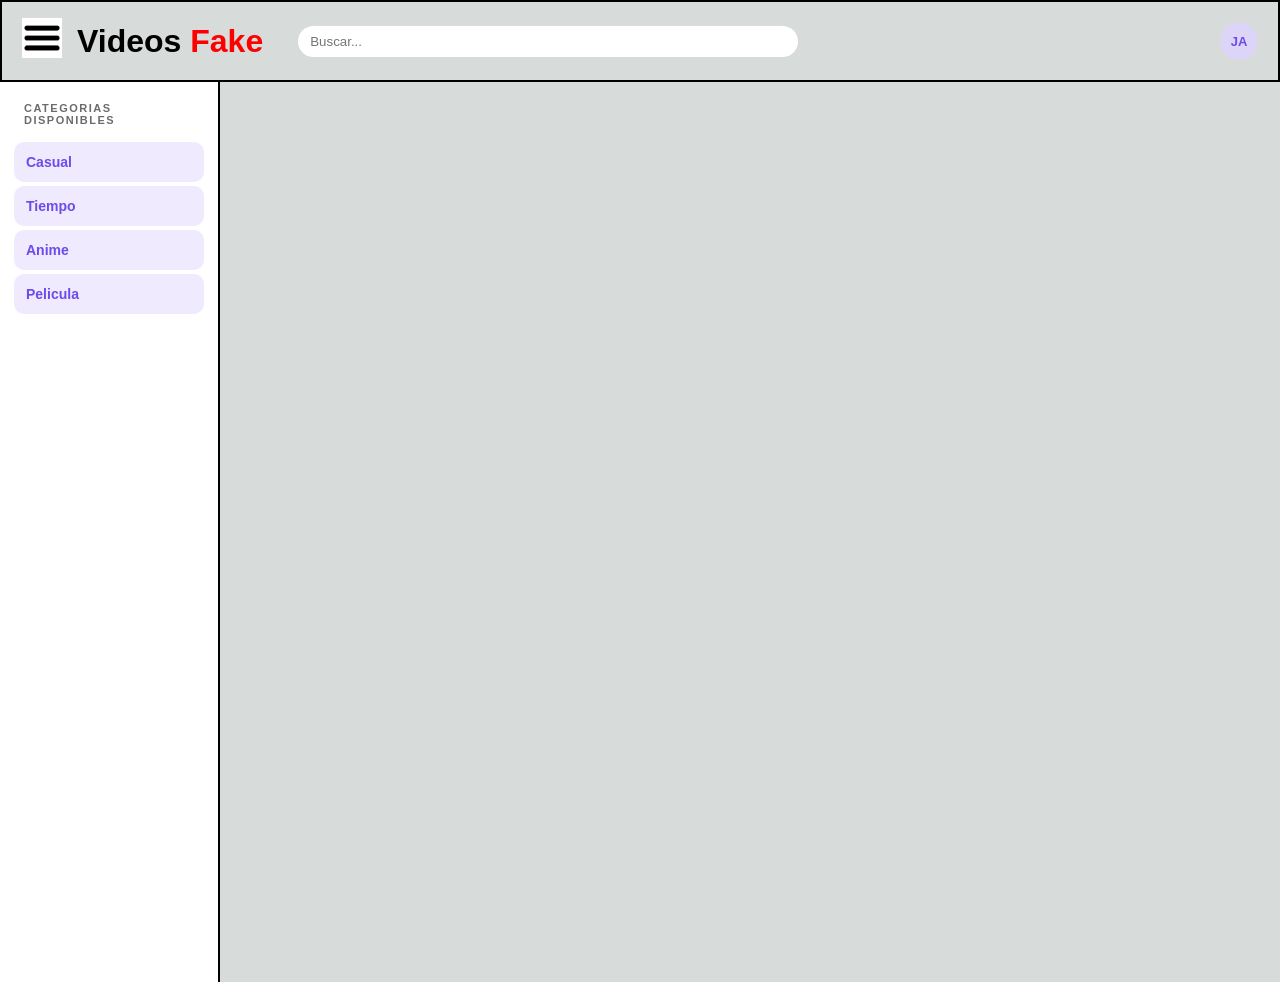
<file: frontend/index.html>
<!DOCTYPE html>
<html lang="es">
<head>
    <meta charset="UTF-8">
    <meta name="viewport" content="width=device-width, initial-scale=1.0">
    <link rel="stylesheet" href="style.css">
    <title>Web de Videos</title>
</head>
<body>

    <header class="principal">
        <div class="principal_logo">
            <img src="img/3lineas.png" alt="Menú">
            <h1>Videos <span class="prin_dif">Fake</span></h1>
        </div>

        <div class="principal_buscador">
            <input type="search" placeholder="Buscar...">
        </div>

        <div class="principal_avatar">
            <span class="perfil_avatar">JA</span>
        </div>
    </header>

    <div class="layout">
        <aside class="barra">
            <p class="barra__seccion">Categorias Disponibles</p>
            <nav>
                <ul class="menu" id="menu-categorias">
                    <li><a class="menu__link menu__link--activo" href="index.html">Casual</a></li>
                    <li><a class="menu__link menu__link--activo" href="index.html">Tiempo</a></li>
                    <li><a class="menu__link menu__link--activo" href="index.html">Anime</a></li>
                    <li><a class="menu__link menu__link--activo" href="index.html">Pelicula</a></li>
                </ul>
            </nav>
        </aside>
        <main class="container"></main>
    </div>

    <script src="script.js"></script>
</body>
</html>
</file>
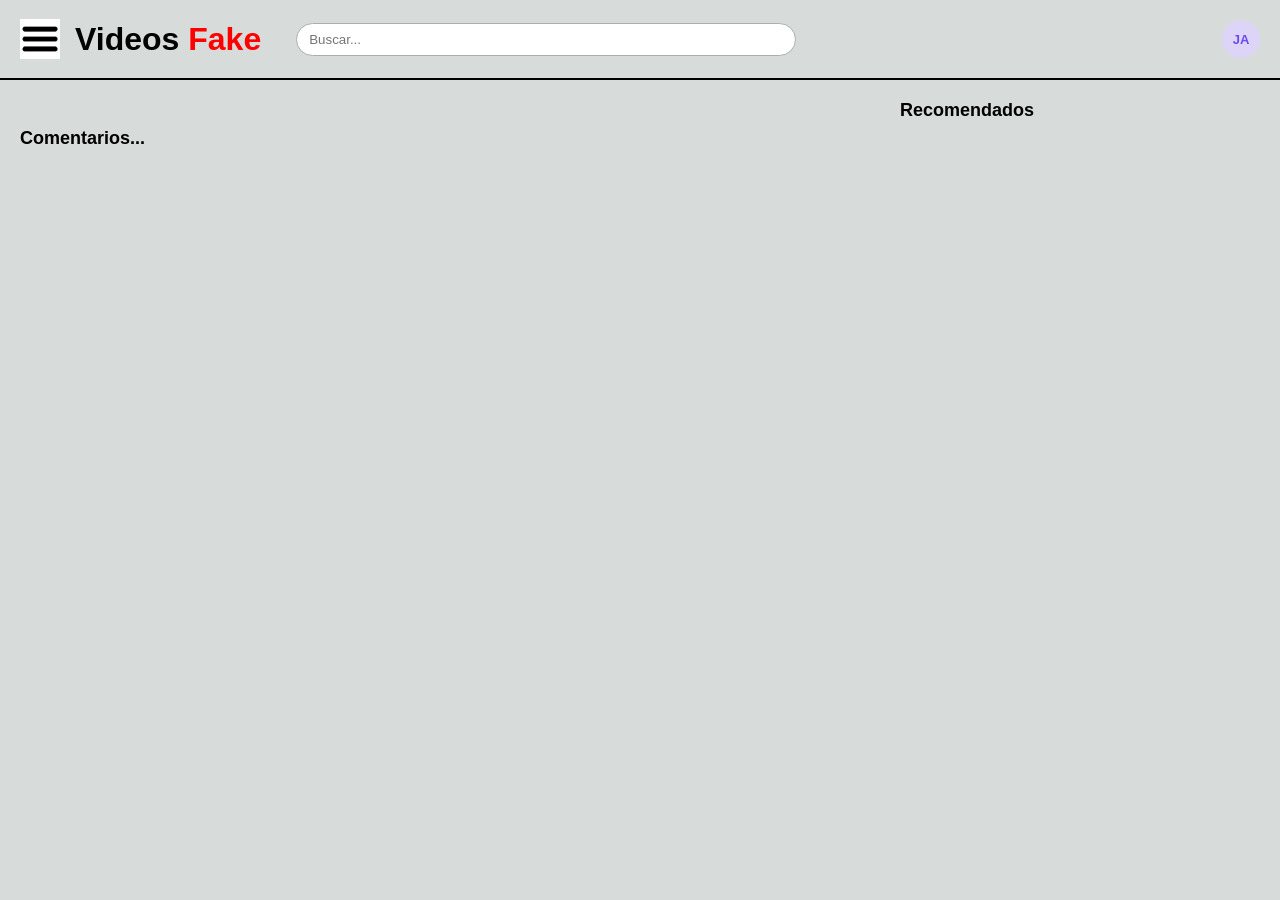
<file: frontend/video.html>
<!DOCTYPE html>
<html lang="es">
<head>
    <meta charset="UTF-8">
    <meta name="viewport" content="width=device-width, initial-scale=1.0">
    <link rel="stylesheet" href="video.css">
    <title>Web de Videos</title>
</head>
<body>

    <header class="principal">
        <div class="principal_logo">
            <img src="img/3lineas.png" alt="Menú">
            <h1>Videos <span class="prin_dif">Fake</span></h1>
        </div>

        <div class="principal_buscador">
            <input type="search" placeholder="Buscar...">
        </div>

        <div class="principal_avatar">
            <span class="perfil_avatar">JA</span>
        </div>
    </header>

    <main class="layout">

        <div class="columna_principal">
            <section id="reproductor" class="reproductor"></section>

            <section class="comentarios">
                <h2>Comentarios...</h2>
                <ul id="lista_comentarios" class="lista_comentarios"></ul>
            </section>
        </div>

        <aside class="recomendaciones">
            <h2 class="recomendaciones__titulo">Recomendados</h2>
            <div id="recomendados" class="recomendaciones__lista"></div>
        </aside>

    </main>

    <script src="video.js"></script>
</body>
</html>
</file>
<file: frontend/style.css>
* {
    box-sizing: border-box;
    font-family: sans-serif;
}

body {
    margin: 0;
    background-color: #d7dbda;
}

.barra {
    display: flex;
    flex-direction: column;
    gap: 6px;
    padding: 20px 14px;
    background-color: #fff;
    border-right: 1px solid #c3c8c7;
    height: 100%;
    border-right: 2px solid black;
}

@media (min-width: 900px) {
    .barra {
        position: sticky;
        top: 20px;
        min-height: 100vh;
    }
}

.barra__seccion {
    margin: 0 0 10px;
    padding: 0 10px;
    font-size: 11px;
    font-weight: 600;
    letter-spacing: 1.5px;
    text-transform: uppercase;
    color: #6b6b6b;
}

.menu {
    display: flex;
    flex-direction: column;
    gap: 4px;
    list-style: none;
    padding: 0;
    margin: 0;
}

.menu__link {
    display: block;
    padding: 12px 12px;
    font-size: 14px;
    color: #3f3f3f;
    text-decoration: none;
    border-radius: 10px;
    transition: background 0.2s ease, transform 0.2s ease;
}

.menu__link:hover {
    background-color: #eceeed;
    transform: translateX(4px);
}

.menu__link--activo {
    background-color: #efeafd;
    color: #6D4AEC;
    font-weight: 600;
}

.principal{
    border: 2px solid black;
    padding-left: 20px;
    display: flex;
    justify-content: start;
    align-items: center;
    position: sticky;
}

.prin_dif{
    color: red;
}

.principal_logo{
    display: flex;
    flex-direction: row;
}

.principal_buscador{
    display: grid;
    place-items: center;
    padding: 20px;
}

.principal_buscador input {
    width: 500px;
    padding: 8px 12px;
    border-radius: 20px;
    border:none;
}


.principal_logo img{
    width: 40px;
    height: 60px;
    padding: 10px 0 10px 0;
}

.principal_logo h1{
    margin: 15px;
}

.principal_avatar{
    margin-left: auto;
    padding: 20px;
    
}

.perfil_avatar{
    display: grid;
    place-items: center;
    width: 38px;
    height: 38px;
    flex-shrink: 0;
    background-color: #ddd5f7;
    color: #6D4AEC;
    font-size: 13px;
    font-weight: 700;
    border-radius: 50%;
}

.layout {
    display: grid;
    grid-template-columns: 1fr;
    max-width: 1500px;
    margin: 0 auto;
}

@media (min-width: 900px) {
    .layout {
        grid-template-columns: 220px 1fr;
        align-items: start;
    }
}

.container {
    display: grid;
    grid-template-columns: 1fr;
    gap: 16px;
    padding: 16px;
    min-width: 0;
}

@media (min-width: 900px)  { 
    .container { 
        grid-template-columns: repeat(2, 1fr); 
    } }
@media (min-width: 1300px) { 
    .container { 
        grid-template-columns: repeat(3, 1fr); 
    } }

.card_link {
    text-decoration: none;
    color: black;
    display: block;
    min-width: 0;
}

.container_item {
    display: flex;
    flex-direction: column;
    gap: 8px;
    min-width: 0;
    border-radius: 10px ;
    transition: transform 0.25s ease, box-shadow 0.25s ease;
}

.container_item video {
    width: 100%;
    aspect-ratio: 16 / 9;    
    object-fit: cover;
    display: block;
    background: #000;
    border-radius: 10px;
}

.container_item h3 {
    margin: 5px;
    font-size: 16px;
}

.container_item:hover {
    transform: translateY(-6px);
    box-shadow: 0 10px 24px rgba(0, 0, 0, 0.2);
}
</file>
<file: frontend/video.css>
* {
    box-sizing: border-box;
    font-family: sans-serif;
}

body {
    background-color: #d7dbda;
    margin: 0;
}

.principal {
    border-bottom: 2px solid black;
    padding-left: 20px;
    display: flex;
    justify-content: start;
    align-items: center;
    background-color: #d7dbda;
    position: sticky;
    top: 0;
    z-index: 10;
}

.prin_dif {
    color: red;
}

.principal_logo {
    display: flex;
    flex-direction: row;
    align-items: center;
}

.principal_logo img {
    width: 40px;
    height: 60px;
    padding: 10px 0;
}

.principal_logo h1 {
    margin: 15px;
}

.principal_buscador {
    display: grid;
    place-items: center;
    padding: 20px;
    
}

.principal_buscador input {
    width: 500px;
    max-width: 100%;
    padding: 8px 12px;
    border: 1px solid #a9afae;
    border-radius: 20px;
}

.principal_avatar {
    margin-left: auto;
    padding: 20px;
}

.perfil_avatar {
    display: grid;
    place-items: center;
    width: 38px;
    height: 38px;
    flex-shrink: 0;
    background-color: #ddd5f7;
    color: #6D4AEC;
    font-size: 13px;
    font-weight: 700;
    border-radius: 50%;
}
.layout {
    display: grid;
    grid-template-columns: 1fr;
    gap: 24px;
    padding: 20px;
    max-width: 1400px;
    margin: 0 auto;
}

@media (min-width: 1000px) {
    .layout {
        grid-template-columns: 1fr 360px;
        align-items: start;
    }
}

.columna_principal {
    display: flex;
    flex-direction: column;
    gap: 28px;
    min-width: 0;
}

.reproductor {
    display: flex;
    flex-direction: column;
    gap: 10px;
    min-width: 0;
}

.reproductor video {
    width: 100%;
    aspect-ratio: 16 / 9;
    background: #000;
    border-radius: 12px;
    display: block;
}

.reproductor h1 {
    margin: 0;
    font-size: 22px;
}

.comentarios h2 {
    margin: 0 0 14px;
    font-size: 18px;
}

.lista_comentarios {
    list-style: none;
    padding: 0;
    margin: 0;
    display: flex;
    flex-direction: column;
    gap: 14px;
}

.comentario {
    background: #fff;
    padding: 12px 14px;
    border-radius: 10px;
    transition: transform 0.2s ease;
}

.comentario:hover {
    transform: translateX(4px);
}

.comentario strong {
    font-size: 14px;
    color: #1c1917;
}

.comentario p {
    margin: 4px 0 0;
    font-size: 14px;
    line-height: 1.4;
}

.recomendaciones {
    display: flex;
    flex-direction: column;
    gap: 10px;
    min-width: 0;
}

.recomendaciones__titulo {
    margin: 0 0 6px;
    font-size: 18px;
}

.recomendaciones__lista {
    display: flex;
    flex-direction: column;
    border-left: 2px solid black;
    border-radius: 3px;
    gap: 10px;
}

.recomendaciones a {
    display: flex;
    gap: 10px;
    align-items: flex-start;
    padding: 20px;
    border-radius: 10px;
    text-decoration: none;
    color: #1c1917;
    transition: transform 0.2s ease, background 0.2s ease;
}

.recomendaciones a:hover {
    transform: translateX(2px);
    background: #c9cfce;
}

.recomendaciones video {
    width: 150px;
    aspect-ratio: 16 / 9;
    object-fit: cover;
    flex-shrink: 0;
    border-radius: 8px;
    background: #000;
    pointer-events: none;
}

.recomendaciones h3 {
    margin: 0;
    font-size: 14px;
    line-height: 1.35;
}
</file>
